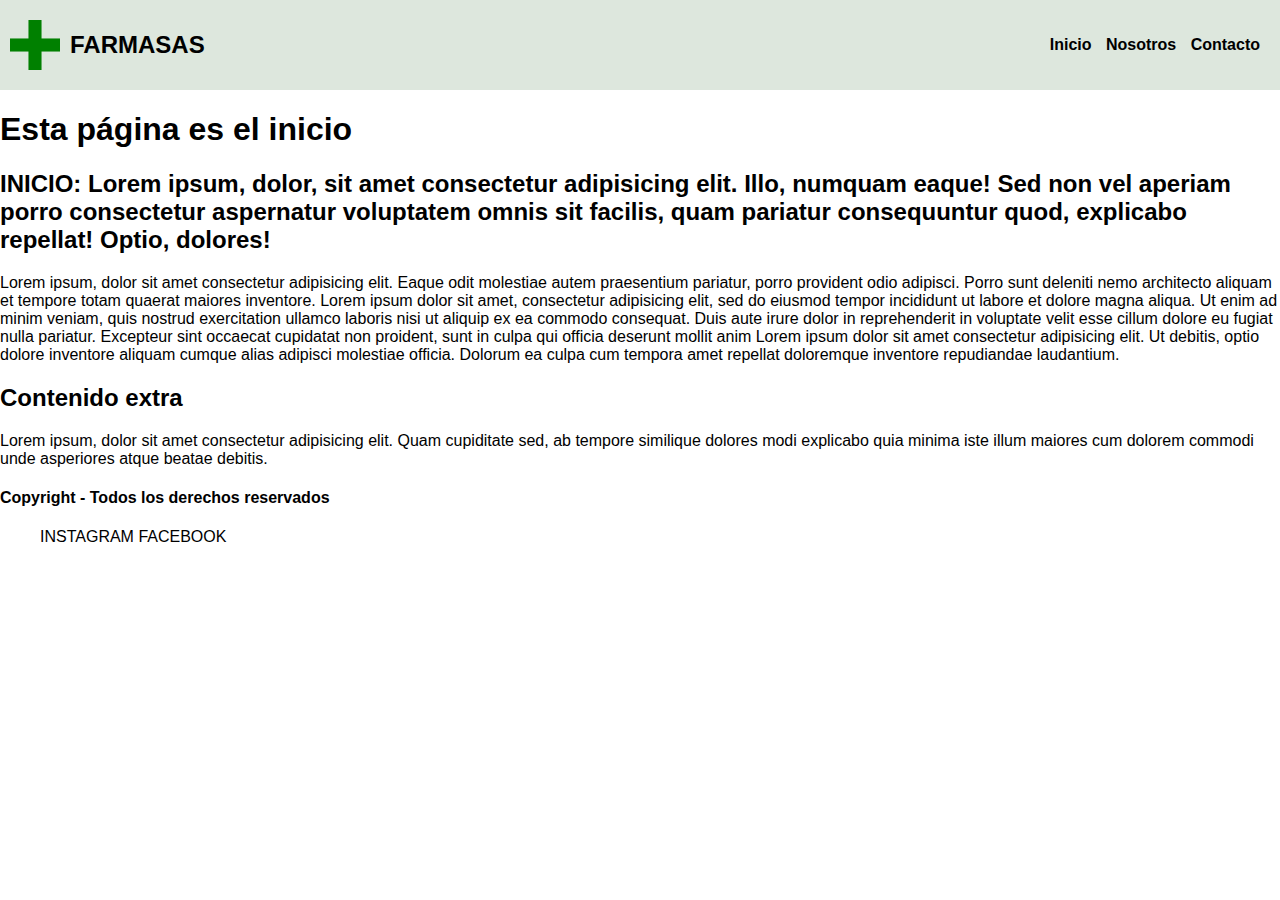
<file: index.html>
<!DOCTYPE html>
	<head>
		<meta charset="utf-8">
		<meta http-equiv="X-UA-Compatible" content="IE=edge">
		<meta name="viewport" content="width=device-width, initial-scale=1.8">
		<link rel="stylesheet" href="estilos.css">
		<title>FarmaSAS</title>
	</head>
	<body>
		<!-- ENCABEZADO -->
		<header>
			<!-- BARRA DE NAVEGACION -->
			<a href="d" class="logo">
				<img src="/img/logonav.png" alt="logo farmasas" class="logo-img">
				<h2 class="farmasas">FARMASAS</h2>
			</a>
			<nav>
				<a href="" class="nav-link">Inicio</a>
				<a href="" class="nav-link">Nosotros</a>
				<a href="" class="nav-link">Contacto</a>
			</nav>
		</header>
		<!-- CUERPO -->
		<article>
			<!-- SECCION DE... -->
			<section>
				<h1>
					Esta página es el inicio
				</h1>
				<h2>
					INICIO: Lorem ipsum, dolor, sit amet consectetur adipisicing elit. Illo, numquam eaque! Sed non vel aperiam porro consectetur aspernatur voluptatem omnis sit facilis, quam pariatur consequuntur quod, explicabo repellat! Optio, dolores!
				</h2>
				<p>
					Lorem ipsum, dolor sit amet consectetur adipisicing elit. Eaque odit molestiae autem praesentium pariatur, porro provident odio adipisci. Porro sunt deleniti nemo architecto aliquam et tempore totam quaerat maiores inventore. Lorem ipsum dolor sit amet, consectetur adipisicing elit, sed do eiusmod
					tempor incididunt ut labore et dolore magna aliqua. Ut enim ad minim veniam,
					quis nostrud exercitation ullamco laboris nisi ut aliquip ex ea commodo
					consequat. Duis aute irure dolor in reprehenderit in voluptate velit esse
					cillum dolore eu fugiat nulla pariatur. Excepteur sint occaecat cupidatat non
					proident, sunt in culpa qui officia deserunt mollit anim 
					Lorem ipsum dolor sit amet consectetur adipisicing elit. Ut debitis, optio dolore inventore aliquam cumque alias adipisci molestiae officia. Dolorum ea culpa cum tempora amet repellat doloremque inventore repudiandae laudantium.
				</p>
			</section>
			
		</article>
		<!-- BARRA LATERAL ADICIONAL -->
		<aside>
			<h2>Contenido extra </h2>
			<p>Lorem ipsum, dolor sit amet consectetur adipisicing elit. Quam cupiditate sed, ab tempore similique dolores modi explicabo quia minima iste illum maiores cum dolorem commodi unde asperiores atque beatae debitis.</p>
		</aside>
		<!-- PIE DE LA PAGINA -->
		<footer>
			<h4>Copyright - Todos los derechos reservados</h4>
			<ul>
				<a href="https://www.instagram.com">INSTAGRAM</a>
				<a href="https://www.facebook.com">FACEBOOK</a>
			</ul>
		</footer>
		
	</body>
</html>
</file>
<file: estilos.css>
/* BARRA DE NAVEGACION */
body{
    font-family: sans-serif;
    margin: 0;
}

a{
    text-decoration: none;
    color: black;
}

a h2{
    margin-right: 4
    0px;
}

header{
    display: flex;
    min-height: 70px;
    background-color: rgb(221, 231, 221);
    justify-content: space-between;
    align-items: center;
    padding: 10px;
}

.logo{
    display: flex;
    align-items: center;
}

.logo img{
    height: 50px;
    margin-right: 10px;
}

nav a{
    font-weight: 600;
    padding-right: 10px;
}

nav a:hover{
    color: white;
}

@media (max-width:700px){
    header{
        flex-direction: column;
    }

    nav{
        padding: 10px 0px;
    }
}

/*  */
</file>
